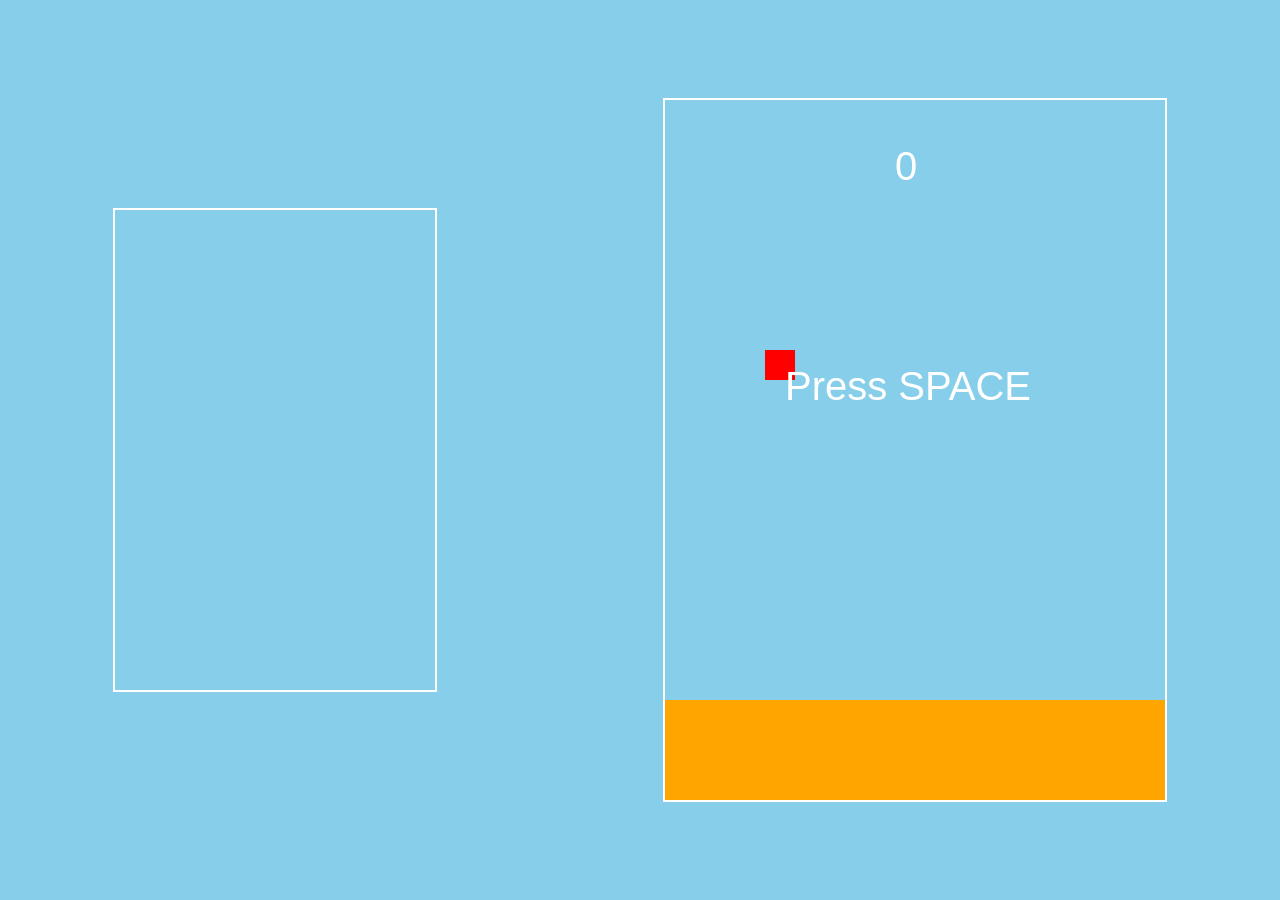
<file: helloworld.html>
<!DOCTYPE html>
<html lang="en">
<head>
    <meta charset="UTF-8">
    <meta name="viewport" content="width=device-width, initial-scale=1.0">
    <title>Vanilla JS Flappy Bird</title>
    <style>
        body {
            margin: 0;
            background: #202124;
            display: flex;
            justify-content: center;
            align-items: center;
            height: 100vh;
        }
        canvas {
            border: 2px solid #fff;
            background: #75c5ce; /* Flappy Bird Sky Blue */
        }
    </style>
</head>
<body>
<canvas id="gameCanvas" width="320" height="480"></canvas>
<script> src="game.js"</script>
</body>
</html>


<!DOCTYPE html>
<html lang="">
<head>
    <meta charset="UTF-8">
    <title>Flappy Bird Simple (HTML Version)</title>
    <style>
        body { margin: 0; background: #87CEEB; }
        canvas { display: block; margin: auto; background: #87CEEB; }
    </style>
</head>
<body>

<canvas id="game" width="500" height="700"></canvas>

<script>
    // ====== Game Variables (Java-style fields) ======
    let birdX = 100;
    let birdY = 250;
    let birdVelocity = 0;
    const GRAVITY = 1;
    const JUMP = -12;

    let pipes = [];
    let score = 0;
    let gameOver = false;
    let started = false;

    const canvas = document.getElementById("game");
    const ctx = canvas.getContext("2d");

    // ====== Pipe Creation ======
    function addPipe() {
        const gap = 200;
        const width = 80;
        const height = 50 + Math.random() * 200;

        pipes.push({ x: 500, y: 0, width, height });
        pipes.push({ x: 500, y: height + gap, width, height: 700 - height - gap });
    }

    // Initial pipes
    addPipe();
    addPipe();

    // ====== Game Loop ======
    function update() {
        if (gameOver) {
            draw();
            return;
        }

        if (started) {
            birdVelocity += GRAVITY;
            birdY += birdVelocity;

            // Move pipes
            pipes.forEach(p => p.x -= 5);

            // Remove off-screen pipes
            pipes = pipes.filter(p => p.x + p.width > 0);

            // Add new pipes
            if (pipes.length < 5) addPipe();

            // Collision detection
            pipes.forEach(p => {
                if (birdX < p.x + p.width &&
                    birdX + 30 > p.x &&
                    birdY < p.y + p.height &&
                    birdY + 30 > p.y) {
                    gameOver = true;
                }
            });

            // Ground / ceiling
            if (birdY > 570 || birdY < 0) {
                gameOver = true;
            }

            // Score
            pipes.forEach(p => {
                if (p.y === 0 && p.x + p.width === birdX) {
                    score++;
                }
            });
        }

        draw();
        requestAnimationFrame(update);
    }

    // ====== Drawing (like paintComponent) ======
    function draw() {
        // Background
        ctx.fillStyle = "#87CEEB";
        ctx.fillRect(0, 0, 500, 700);

        // Ground
        ctx.fillStyle = "orange";
        ctx.fillRect(0, 600, 500, 100);

        // Bird
        ctx.fillStyle = "red";
        ctx.fillRect(birdX, birdY, 30, 30);

        // Pipes
        ctx.fillStyle = "green";
        pipes.forEach(p => {
            ctx.fillRect(p.x, p.y, p.width, p.height);
        });

        // Score
        ctx.fillStyle = "white";
        ctx.font = "40px Arial";
        ctx.fillText(score, 230, 80);

        if (!started) {
            ctx.fillText("Press SPACE", 120, 300);
        }

        if (gameOver) {
            ctx.fillText("Game Over", 130, 350);
        }
    }

    // ====== Controls ======
    document.addEventListener("keydown", e => {
        if (e.code === "Space") {
            if (gameOver) {
                // Reset
                birdY = 250;dd
                birdVelocity = 0;
                pipes = [];
                addPipe();
                addPipe();
                score = 0;
                gameOver = false;
            }
            started = true;
            birdVelocity = JUMP;
        }
    });

    // Start game
    update();
</script>

</body>
</html>
</file>
